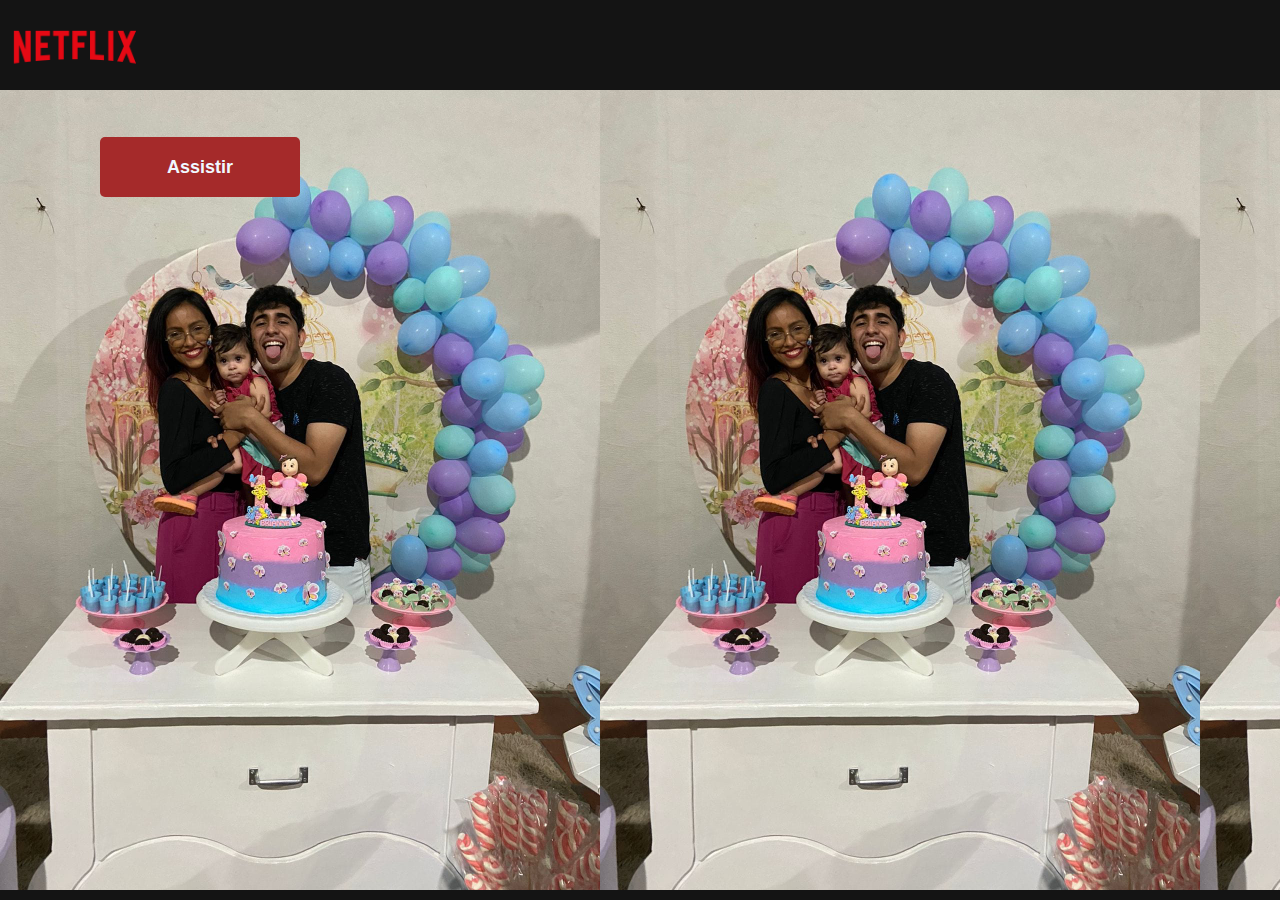
<file: net.html>
<!DOCTYPE html>
<html lang="pt-br">
<head>
    <meta charset="UTF-8">
    <meta http-equiv="X-UA-Compatible" content="IE=edge">
    <meta name="viewport" content="width=device-width, initial-scale=1.0">
    <title>Document</title>
    <link rel="stylesheet" href="./styl.css">
</head>
<body>
    <header>
        <img id="logo" src="./580b57fcd9996e24bc43c529.png" >
    </header>
    <div id="banner"></div>
    <h3>Em Alta</h3>
    <main class="container">
            <div class="card" id="img"></div>
            <div class="card" id="img-2"></div>
            <div class="card" id="img-3"></div>
            <div class="card" id="img-4"></div>
    </main>
   
<a href="./video.html"> 
    <button class="button" >Assistir</button>

</a>

</body>
</html>
</file>
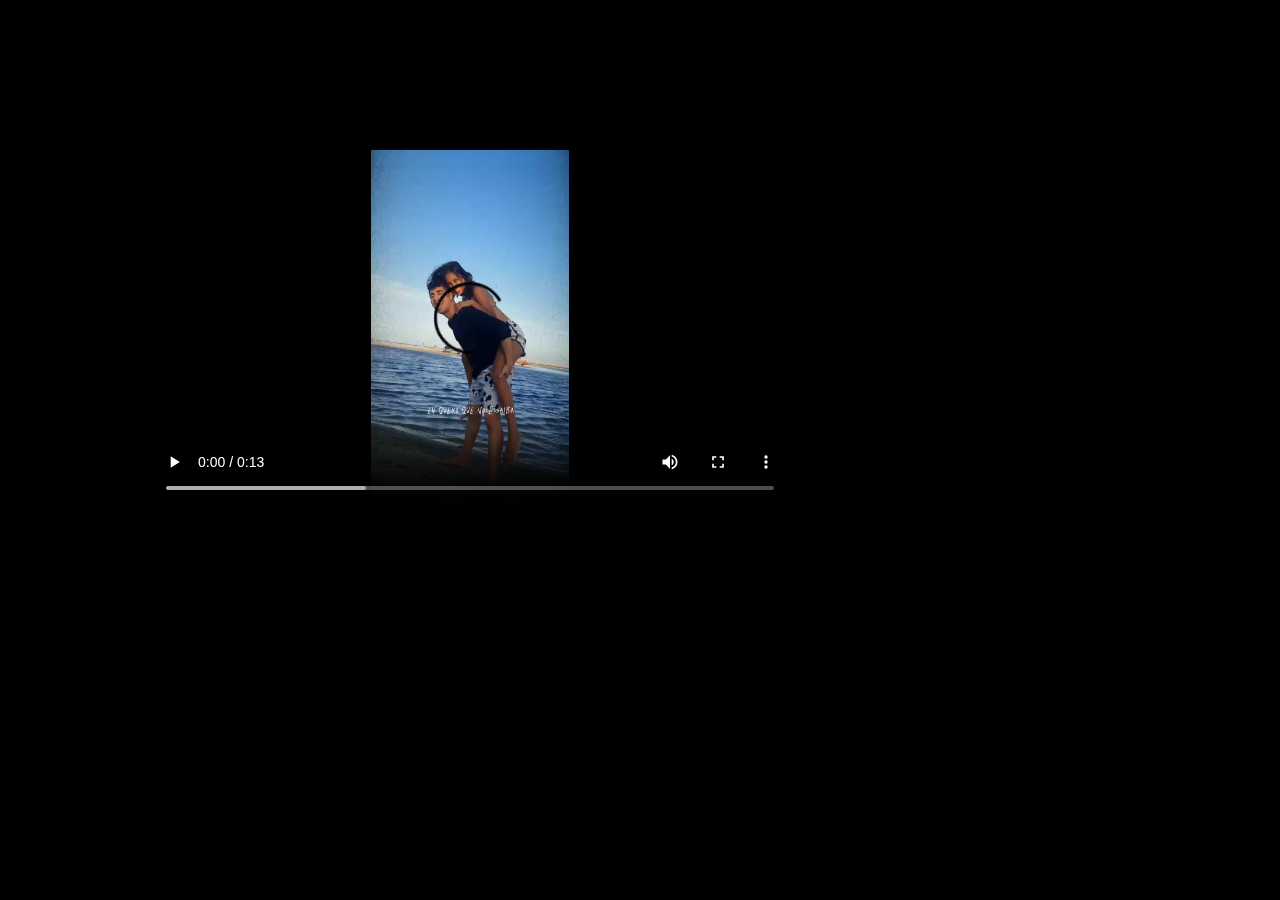
<file: video.html>
<!DOCTYPE html>
<html lang="en">
<head>
    <meta charset="UTF-8">
    <meta http-equiv="X-UA-Compatible" content="IE=edge">
    <meta name="viewport" content="width=device-width, initial-scale=1.0">
    <title>Document</title>
    <link rel="stylesheet" href="./style.css">
</head>
<body>
    <video controls class="trailer" id="video-player" width="640" height="360">
        <source src="./1.mp4" type="video/mp4">
      </video>
      
</body>
</html>
</file>
<file: styl.css>
*{
    margin: 0;
    padding: 0;
}
header{
    height: 90px;
    display: flex;
    justify-content: start;
    align-items: center;
}

body {
    background-color: #141414;
    font-family: Arial, sans-serif;
    color: #ffffff;
}
#logo {
    width: 150px;
    height: auto;
}
#banner {
    background-image: url('./ee3c8c1c-0b69-46c0-ab48-03021b909c6b.jpg');
    background-size: contain;
    position: absolute;
    width: 100%;
    height: 800px;
}
ul {
    display: flex;
    width: 100%;
    justify-content: space-between;
    margin-left: 50px;
}
li{
    list-style: none;
    color: #ffffff;
    cursor: pointer;
    font-size: 19px;
    transform: 0,5s;
    font-family: 'Times New Roman', Times, serif;
}
.button {
    width: 200px;
    height: 60px;
    background-color: brown;
    color: aliceblue;
    margin-left: 100px;
    border-radius: 5px;
    cursor: pointer;
    transition: .8s;
    font-size: 18px;
    display: flex;
    justify-content: center;
    align-items: center;
    font-weight: bold;
    border: none;
    outline: none;
    margin-top: 25px;
    position: absolute;
}
.button:hover{
    background-color: beige;
    color: black;
}
</file>
<file: style.css>
*{
    background-color: rgb(0, 0, 0);
    padding: 0;
    margin: 50px;
}
h1 {
    color: white;
    font-family: 'Times New Roman', Times, serif;
    justify-content: center;
    align-items: center;
    position: absolute;
    margin-bottom: 500px;

}
.container {
    height: 500px;
    display: flex;
    background-color: rgba(0, 0, 0, 1.0);
    flex-direction: row;
    justify-content: center;
    align-items: center;
    position: relative;

}
.box-1{
    width: 300px;
    height: 300px;
    border-radius: 20px;
    background-color:white;
    border: 5px solid rgb(248, 234, 234);

}
#img-1 {
    background-image: url('../NETFLIX/d9ec1a32-e002-4952-85d4-e3922fbb7584.jpg');
    background-size: cover;
    
}
</file>
